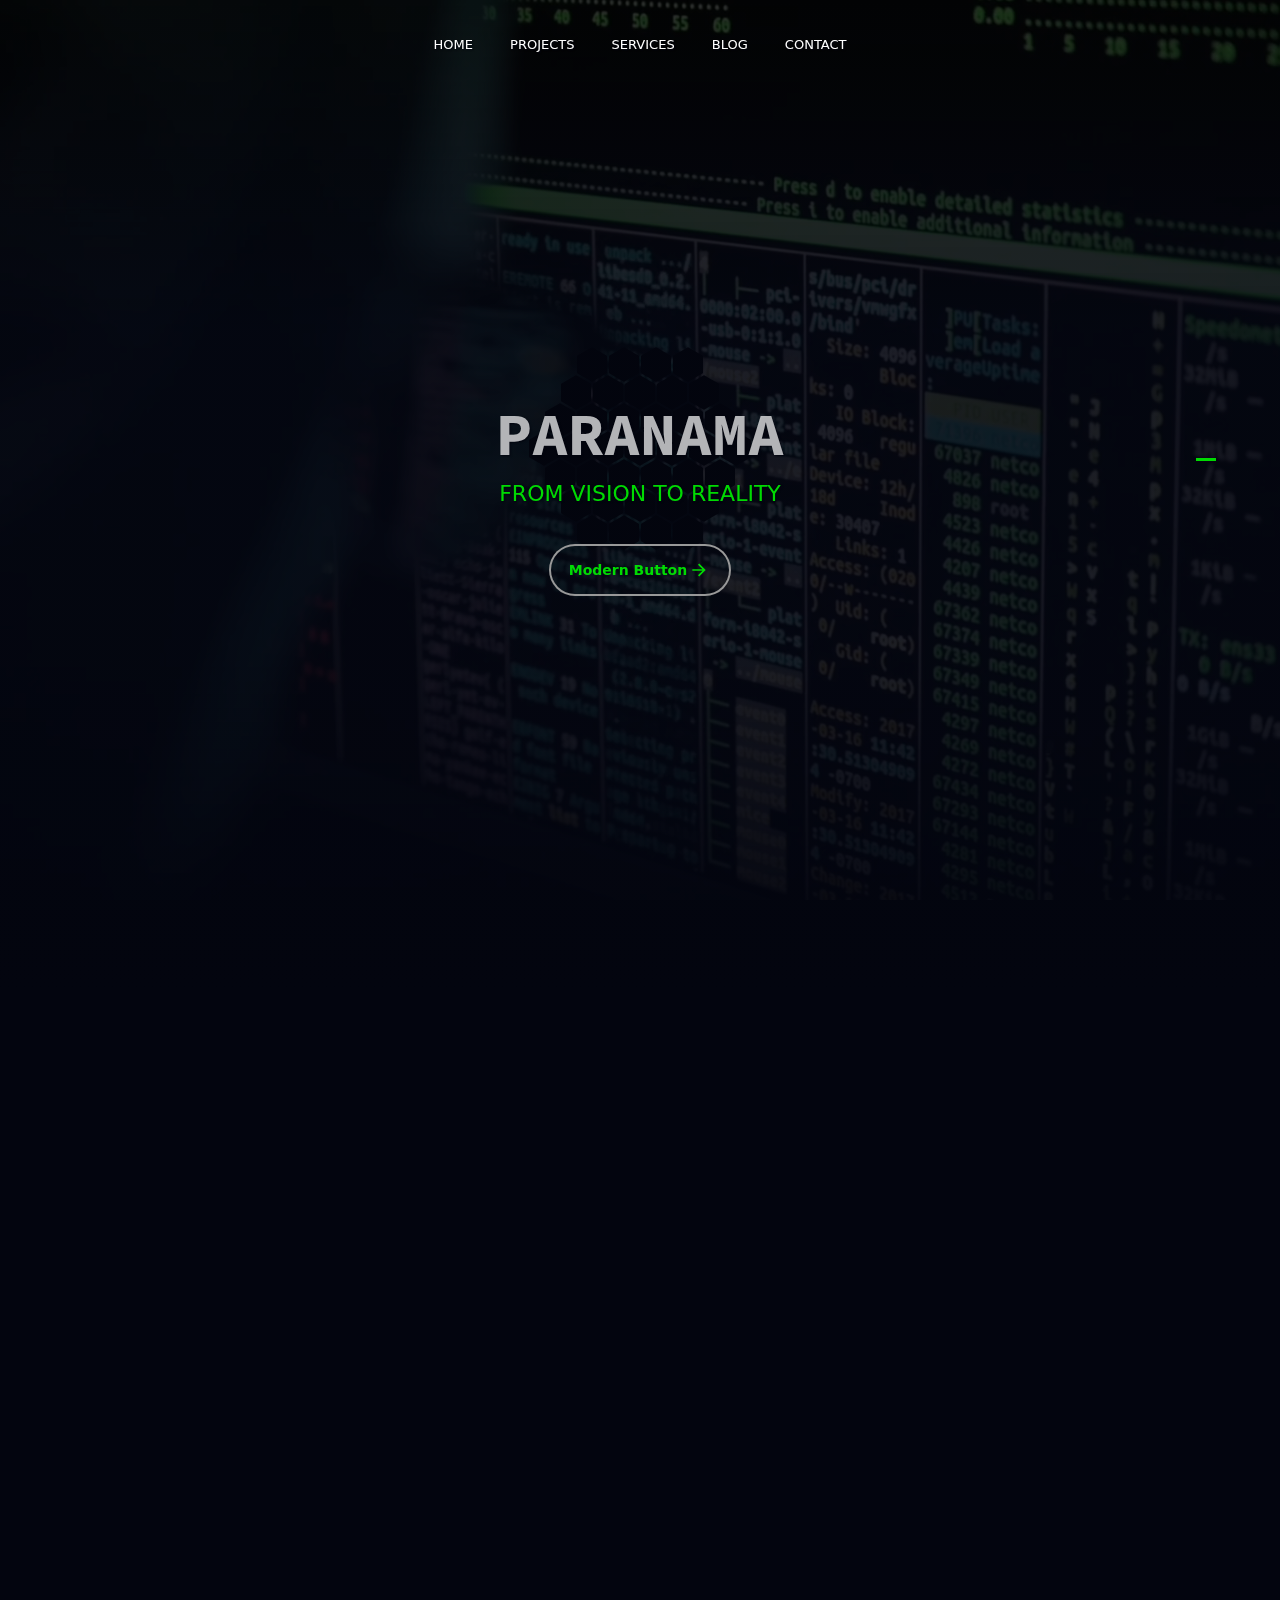
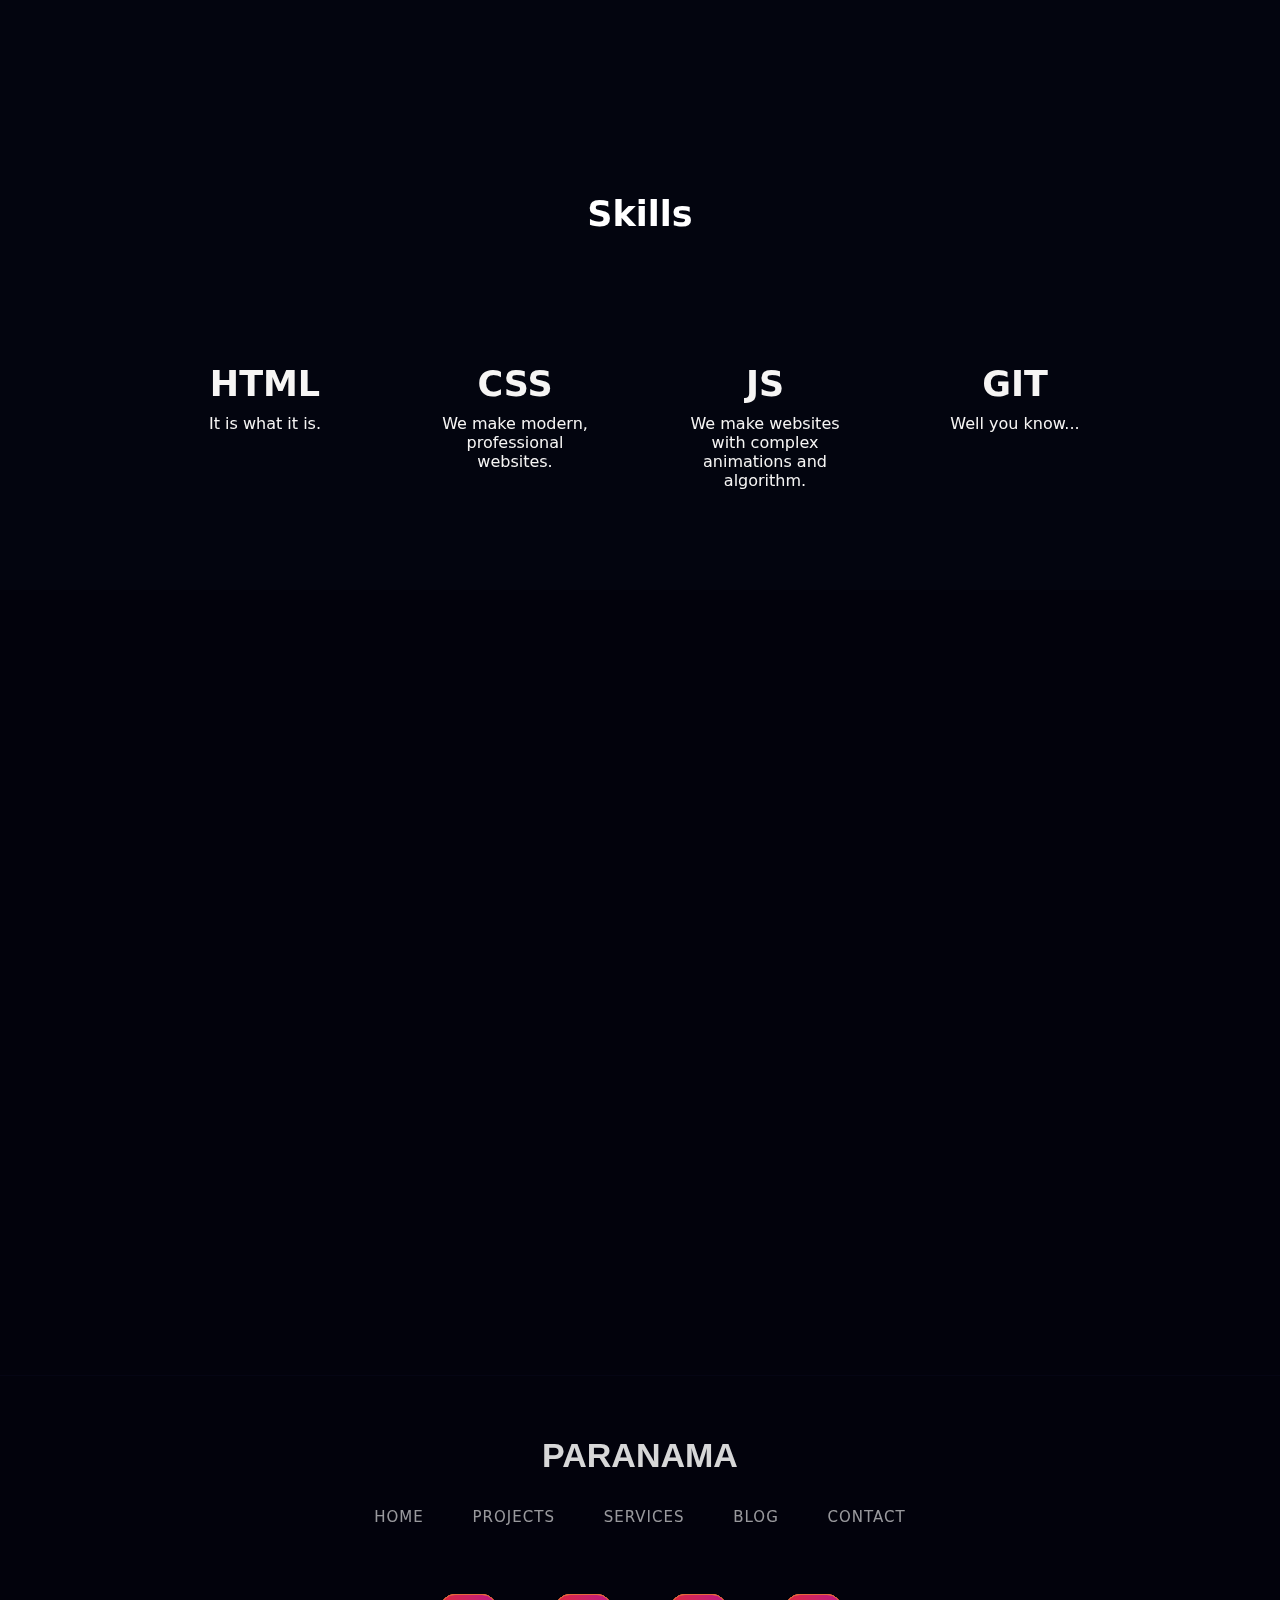
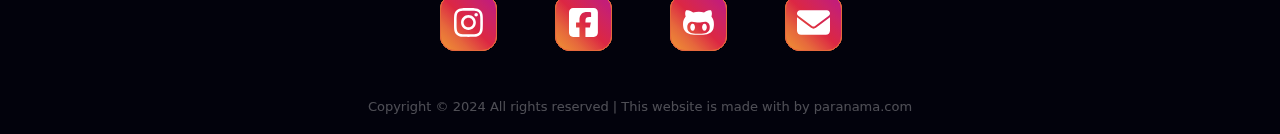
<file: index.html>
<!DOCTYPE html>
<html lang="en">
  <head>
    <meta charset="UTF-8" />
    <meta name="viewport" content="width=device-width, initial-scale=1.0" />
    <title>Panarama</title>
    <link rel="icon" class="doc-pic" href="assets/pikachu.gif" type="image/icon type">
    <link rel="preconnect" href="https://fonts.googleapis.com" />
    <link rel="preconnect" href="https://fonts.gstatic.com" crossorigin />
    <link
      href="https://fonts.googleapis.com/css2?family=Bebas+Neue&display=swap"
      rel="stylesheet"
    />
    <link
      rel="stylesheet"
      href="https://cdnjs.cloudflare.com/ajax/libs/font-awesome/6.4.0/css/all.min.css"
      integrity="sha512-iecdLmaskl7CVkqkXNQ/ZH/XLlvWZOJyj7Yy7tcenmpD1ypASozpmT/E0iPtmFIB46ZmdtAc9eNBvH0H/ZpiBw=="
      crossorigin="anonymous"
      referrerpolicy="no-referrer"
    />
    <link
      rel="stylesheet"
      href="https://cdnjs.cloudflare.com/ajax/libs/animate.css/4.1.1/animate.min.css"
    />
    <link rel="preconnect" href="https://fonts.googleapis.com" />
    <link rel="preconnect" href="https://fonts.gstatic.com" crossorigin />
    <link
      href="https://fonts.googleapis.com/css2?family=Rubik+Mono+One&display=swap"
      rel="stylesheet"
    />
    <script
      src="https://code.jquery.com/jquery-3.7.0.js"
      integrity="sha256-JlqSTELeR4TLqP0OG9dxM7yDPqX1ox/HfgiSLBj8+kM="
      crossorigin="anonymous"
    ></script>
    <link rel="stylesheet" href="style.css" />
  </head>
  <body>
    <div class="loader">
      <div class="socket">
        <div class="gel center-gel">
          <div class="hex-brick h1"></div>
          <div class="hex-brick h2"></div>
          <div class="hex-brick h3"></div>
        </div>
        <div class="gel c1 r1">
          <div class="hex-brick h1"></div>
          <div class="hex-brick h2"></div>
          <div class="hex-brick h3"></div>
        </div>
        <div class="gel c2 r1">
          <div class="hex-brick h1"></div>
          <div class="hex-brick h2"></div>
          <div class="hex-brick h3"></div>
        </div>
        <div class="gel c3 r1">
          <div class="hex-brick h1"></div>
          <div class="hex-brick h2"></div>
          <div class="hex-brick h3"></div>
        </div>
        <div class="gel c4 r1">
          <div class="hex-brick h1"></div>
          <div class="hex-brick h2"></div>
          <div class="hex-brick h3"></div>
        </div>
        <div class="gel c5 r1">
          <div class="hex-brick h1"></div>
          <div class="hex-brick h2"></div>
          <div class="hex-brick h3"></div>
        </div>
        <div class="gel c6 r1">
          <div class="hex-brick h1"></div>
          <div class="hex-brick h2"></div>
          <div class="hex-brick h3"></div>
        </div>

        <div class="gel c7 r2">
          <div class="hex-brick h1"></div>
          <div class="hex-brick h2"></div>
          <div class="hex-brick h3"></div>
        </div>

        <div class="gel c8 r2">
          <div class="hex-brick h1"></div>
          <div class="hex-brick h2"></div>
          <div class="hex-brick h3"></div>
        </div>
        <div class="gel c9 r2">
          <div class="hex-brick h1"></div>
          <div class="hex-brick h2"></div>
          <div class="hex-brick h3"></div>
        </div>
        <div class="gel c10 r2">
          <div class="hex-brick h1"></div>
          <div class="hex-brick h2"></div>
          <div class="hex-brick h3"></div>
        </div>
        <div class="gel c11 r2">
          <div class="hex-brick h1"></div>
          <div class="hex-brick h2"></div>
          <div class="hex-brick h3"></div>
        </div>
        <div class="gel c12 r2">
          <div class="hex-brick h1"></div>
          <div class="hex-brick h2"></div>
          <div class="hex-brick h3"></div>
        </div>
        <div class="gel c13 r2">
          <div class="hex-brick h1"></div>
          <div class="hex-brick h2"></div>
          <div class="hex-brick h3"></div>
        </div>
        <div class="gel c14 r2">
          <div class="hex-brick h1"></div>
          <div class="hex-brick h2"></div>
          <div class="hex-brick h3"></div>
        </div>
        <div class="gel c15 r2">
          <div class="hex-brick h1"></div>
          <div class="hex-brick h2"></div>
          <div class="hex-brick h3"></div>
        </div>
        <div class="gel c16 r2">
          <div class="hex-brick h1"></div>
          <div class="hex-brick h2"></div>
          <div class="hex-brick h3"></div>
        </div>
        <div class="gel c17 r2">
          <div class="hex-brick h1"></div>
          <div class="hex-brick h2"></div>
          <div class="hex-brick h3"></div>
        </div>
        <div class="gel c18 r2">
          <div class="hex-brick h1"></div>
          <div class="hex-brick h2"></div>
          <div class="hex-brick h3"></div>
        </div>
        <div class="gel c19 r3">
          <div class="hex-brick h1"></div>
          <div class="hex-brick h2"></div>
          <div class="hex-brick h3"></div>
        </div>
        <div class="gel c20 r3">
          <div class="hex-brick h1"></div>
          <div class="hex-brick h2"></div>
          <div class="hex-brick h3"></div>
        </div>
        <div class="gel c21 r3">
          <div class="hex-brick h1"></div>
          <div class="hex-brick h2"></div>
          <div class="hex-brick h3"></div>
        </div>
        <div class="gel c22 r3">
          <div class="hex-brick h1"></div>
          <div class="hex-brick h2"></div>
          <div class="hex-brick h3"></div>
        </div>
        <div class="gel c23 r3">
          <div class="hex-brick h1"></div>
          <div class="hex-brick h2"></div>
          <div class="hex-brick h3"></div>
        </div>
        <div class="gel c24 r3">
          <div class="hex-brick h1"></div>
          <div class="hex-brick h2"></div>
          <div class="hex-brick h3"></div>
        </div>
        <div class="gel c25 r3">
          <div class="hex-brick h1"></div>
          <div class="hex-brick h2"></div>
          <div class="hex-brick h3"></div>
        </div>
        <div class="gel c26 r3">
          <div class="hex-brick h1"></div>
          <div class="hex-brick h2"></div>
          <div class="hex-brick h3"></div>
        </div>
        <div class="gel c28 r3">
          <div class="hex-brick h1"></div>
          <div class="hex-brick h2"></div>
          <div class="hex-brick h3"></div>
        </div>
        <div class="gel c29 r3">
          <div class="hex-brick h1"></div>
          <div class="hex-brick h2"></div>
          <div class="hex-brick h3"></div>
        </div>
        <div class="gel c30 r3">
          <div class="hex-brick h1"></div>
          <div class="hex-brick h2"></div>
          <div class="hex-brick h3"></div>
        </div>
        <div class="gel c31 r3">
          <div class="hex-brick h1"></div>
          <div class="hex-brick h2"></div>
          <div class="hex-brick h3"></div>
        </div>
        <div class="gel c32 r3">
          <div class="hex-brick h1"></div>
          <div class="hex-brick h2"></div>
          <div class="hex-brick h3"></div>
        </div>
        <div class="gel c33 r3">
          <div class="hex-brick h1"></div>
          <div class="hex-brick h2"></div>
          <div class="hex-brick h3"></div>
        </div>
        <div class="gel c34 r3">
          <div class="hex-brick h1"></div>
          <div class="hex-brick h2"></div>
          <div class="hex-brick h3"></div>
        </div>
        <div class="gel c35 r3">
          <div class="hex-brick h1"></div>
          <div class="hex-brick h2"></div>
          <div class="hex-brick h3"></div>
        </div>
        <div class="gel c36 r3">
          <div class="hex-brick h1"></div>
          <div class="hex-brick h2"></div>
          <div class="hex-brick h3"></div>
        </div>
        <div class="gel c37 r3">
          <div class="hex-brick h1"></div>
          <div class="hex-brick h2"></div>
          <div class="hex-brick h3"></div>
        </div>
      </div>
    </div>

    <div class="header">
      <video
        id="background-video"
        loop
        muted
        autoplay
        src="assets/bg.mp4"
        type="video/mp4"
      ></video>
      <div class="nav">
        <div class="nav-links">
          <ul>
            <li class="nav-li">
              <a href="https://zaeemali272.github.io/quintessential-devs-new/"
                >HOME</a
              >
            </li>
            <li class="nav-li">
              <a
                href="https://zaeemali272.github.io/quintessential-devs-new/Projects/"
                >PROJECTS</a
              >
            </li>
            <li class="nav-li"><a href="">SERVICES</a></li>
            <li class="nav-li"><a href="">BLOG</a></li>
            <li class="nav-li"><a href="">CONTACT</a></li>
          </ul>
        </div>
      </div>
      <div class="header-text">
        <div class="center-h1">
          <div id="parent">
            PARANAMA
            <div id="border"></div>
          </div>
        </div>
        <p>FROM VISION TO REALITY</p>
        <button class="animated-button">
          <svg
            viewBox="0 0 24 24"
            class="arr-2"
            xmlns="http://www.w3.org/2000/svg"
          >
            <path
              d="M16.1716 10.9999L10.8076 5.63589L12.2218 4.22168L20 11.9999L12.2218 19.778L10.8076 18.3638L16.1716 12.9999H4V10.9999H16.1716Z"
            ></path>
          </svg>
          <span class="animated-text">Modern Button</span>
          <span class="circle"></span>
          <svg
            viewBox="0 0 24 24"
            class="arr-1"
            xmlns="http://www.w3.org/2000/svg"
          >
            <path
              d="M16.1716 10.9999L10.8076 5.63589L12.2218 4.22168L20 11.9999L12.2218 19.778L10.8076 18.3638L16.1716 12.9999H4V10.9999H16.1716Z"
            ></path>
          </svg>
        </button>
      </div>
    </div>
    <div class="services-article">
      <div class="article">
        <div class="article-img">
          <img src="assets/coding.gif" />
        </div>
        <div class="article-text-box">
          <h1>What We Provide</h1>
          <p>These and many other services by your choice.</p>
          <ul>
            <li><i class="fa-solid fa-mobile"></i> Fully Responsive Website</li>
            <li><i class="fa-solid fa-laptop-code"></i> Modern UI Design</li>
            <li><i class="fa-solid fa-film"></i> Lots Of Animations</li>
            <li><i class="fa-solid fa-video"></i> Smooth Transitions</li>
            <li><i class="fa-solid fa-clock"></i> In Less Than 3 Days</li>
          </ul>
        </div>
      </div>
    </div>
    <div class="skills">
      <h1 class="heading-skills">Skills</h1>
      <div class="skills-list">
        <div class="skill">
          <i class="fa-brands fa-html5"></i>
          <h1>HTML</h1>
          <p>It is what it is.</p>
        </div>
        <div class="skill">
          <i class="fa-brands fa-css3-alt"></i>
          <h1>CSS</h1>
          <p>We make modern, professional websites.</p>
        </div>
        <div class="skill">
          <i class="fa-brands fa-square-js"></i>
          <h1>JS</h1>
          <p>We make websites with complex animations and algorithm.</p>
        </div>
        <div class="skill">
          <i class="fa-brands fa-git-alt"></i>
          <h1>GIT</h1>
          <p>Well you know...</p>
        </div>
      </div>
    </div>
    <div class="projects">
      <h1 class="projects-heading"></h1>
      <div class="carousel" id="carousel">
        <img src="assets/front-1.png" alt="" class="carousel-image" />
        <img src="assets/front-0.png" alt="" class="carousel-image" />
        <img src="assets/front-2.png" alt="" class="carousel-image" />
        <img src="assets/front-3.png" alt="" class="carousel-image" />
      </div>
    </div>
    <div class="footer">
      <h1>PARANAMA</h1>
      <div class="footer-links">
          <ul>
              <li><a href="https://zaeemali272.github.io/quintessential-devs-new/">HOME</a></li>
              <li><a href="https://zaeemali272.github.io/quintessential-devs-new/Projects/">PROJECTS</a></li>
              <li><a href="https://zaeemali272.github.io/quintessential-devs-new/Services/">SERVICES</a></li>
              <li><a href="https://zaeemali272.github.io/quintessential-devs-new/Blog/">BLOG</a></li>
              <li><a href="https://zaeemali272.github.io/quintessential-devs-new/Contact/">CONTACT </a></li>
          </ul>
      </div>
      <div class="social">
        <div class="social-container">
        <div class="tooltip-container">
          <div class="tooltip">
            <div class="profile">
              <div class="user">
                <div class="img"><i class="fa-solid fa-dragon"></i></div>
                <div class="details">
                  <div class="name">Paranama</div>
                  <div class="username">@paranama</div>
                </div>
              </div>
              <div class="about">1M Followers</div>
            </div>
          </div>
          <div class="text">
            <a class="icon" href="#">
              <div class="layer">
                <span></span>
                <span></span>
                <span></span>
                <span></span>
                <span class="instagramSVG">
                  <svg
                    fill="white"
                    class="svgIcon"
                    viewBox="0 0 448 512"
                    height="1.5em"
                    xmlns="http://www.w3.org/2000/svg"
                  >
                    <path
                      d="M224.1 141c-63.6 0-114.9 51.3-114.9 114.9s51.3 114.9 114.9 114.9S339 319.5 339 255.9 287.7 141 224.1 141zm0 189.6c-41.1 0-74.7-33.5-74.7-74.7s33.5-74.7 74.7-74.7 74.7 33.5 74.7 74.7-33.6 74.7-74.7 74.7zm146.4-194.3c0 14.9-12 26.8-26.8 26.8-14.9 0-26.8-12-26.8-26.8s12-26.8 26.8-26.8 26.8 12 26.8 26.8zm76.1 27.2c-1.7-35.9-9.9-67.7-36.2-93.9-26.2-26.2-58-34.4-93.9-36.2-37-2.1-147.9-2.1-184.9 0-35.8 1.7-67.6 9.9-93.9 36.1s-34.4 58-36.2 93.9c-2.1 37-2.1 147.9 0 184.9 1.7 35.9 9.9 67.7 36.2 93.9s58 34.4 93.9 36.2c37 2.1 147.9 2.1 184.9 0 35.9-1.7 67.7-9.9 93.9-36.2 26.2-26.2 34.4-58 36.2-93.9 2.1-37 2.1-147.8 0-184.8zM398.8 388c-7.8 19.6-22.9 34.7-42.6 42.6-29.5 11.7-99.5 9-132.1 9s-102.7 2.6-132.1-9c-19.6-7.8-34.7-22.9-42.6-42.6-11.7-29.5-9-99.5-9-132.1s-2.6-102.7 9-132.1c7.8-19.6 22.9-34.7 42.6-42.6 29.5-11.7 99.5-9 132.1-9s102.7-2.6 132.1 9c19.6 7.8 34.7 22.9 42.6 42.6 11.7 29.5 9 99.5 9 132.1s2.7 102.7-9 132.1z"
                    ></path>
                  </svg>
                </span>
              </div>
              <div class="text">Instagram</div>
            </a>
          </div>
        </div>
        <div class="tooltip-container">
          <div class="tooltip">
            <div class="profile">
              <div class="user">
                <div class="img"><i class="fa-solid fa-dragon"></i></div>
                <div class="details">
                  <div class="name">Paranama</div>
                  <div class="username">@paranama</div>
                </div>
              </div>
              <div class="about">500k Followers</div>
            </div>
          </div>
          <div class="text">
            <a class="icon" href="#">
              <div class="layer">
                <span></span>
                <span></span>
                <span></span>
                <span></span>
                <span class="instagramSVG">
                  <svg
                    fill="white"
                    class="svgIcon"
                    viewBox="0 0 448 512"
                    height="1.5em"
                    xmlns="http://www.w3.org/2000/svg"
                  >
                    <path
                      d="M64 32C28.7 32 0 60.7 0 96V416c0 35.3 28.7 64 64 64h98.2V334.2H109.4V256h52.8V222.3c0-87.1 39.4-127.5 125-127.5c16.2 0 44.2 3.2 55.7 6.4V172c-6-.6-16.5-1-29.6-1c-42 0-58.2 15.9-58.2 57.2V256h83.6l-14.4 78.2H255V480H384c35.3 0 64-28.7 64-64V96c0-35.3-28.7-64-64-64H64z"
                    ></path>
                  </svg>
                </span>
              </div>
              <div class="text">Facebook</div>
            </a>
          </div>
        </div>
        <div class="tooltip-container">
          <div class="tooltip">
            <div class="profile">
              <div class="user">
                <div class="img"><i class="fa-solid fa-dragon"></i></div>
                <div class="details">
                  <div class="name">Paranama</div>
                  <div class="username">@paranama</div>
                </div>
              </div>
              <div class="about">100k Followers</div>
            </div>
          </div>
          <div class="text">
            <a class="icon" href="#">
              <div class="layer">
                <span></span>
                <span></span>
                <span></span>
                <span></span>
                <span class="instagramSVG">
                  <svg
                    fill="white"
                    class="svgIcon"
                    viewBox="0 0 470 512"
                    height="1.5em"
                    xmlns="http://www.w3.org/2000/svg"
                  >
                    <path
                      d="M186.1 328.7c0 20.9-10.9 55.1-36.7 55.1s-36.7-34.2-36.7-55.1 10.9-55.1 36.7-55.1 36.7 34.2 36.7 55.1zM480 278.2c0 31.9-3.2 65.7-17.5 95-37.9 76.6-142.1 74.8-216.7 74.8-75.8 0-186.2 2.7-225.6-74.8-14.6-29-20.2-63.1-20.2-95 0-41.9 13.9-81.5 41.5-113.6-5.2-15.8-7.7-32.4-7.7-48.8 0-21.5 4.9-32.3 14.6-51.8 45.3 0 74.3 9 108.8 36 29-6.9 58.8-10 88.7-10 27 0 54.2 2.9 80.4 9.2 34-26.7 63-35.2 107.8-35.2 9.8 19.5 14.6 30.3 14.6 51.8 0 16.4-2.6 32.7-7.7 48.2 27.5 32.4 39 72.3 39 114.2zm-64.3 50.5c0-43.9-26.7-82.6-73.5-82.6-18.9 0-37 3.4-56 6-14.9 2.3-29.8 3.2-45.1 3.2-15.2 0-30.1-.9-45.1-3.2-18.7-2.6-37-6-56-6-46.8 0-73.5 38.7-73.5 82.6 0 87.8 80.4 101.3 150.4 101.3h48.2c70.3 0 150.6-13.4 150.6-101.3zm-82.6-55.1c-25.8 0-36.7 34.2-36.7 55.1s10.9 55.1 36.7 55.1 36.7-34.2 36.7-55.1-10.9-55.1-36.7-55.1z"></path>   
                  </svg>
                  
                </span>
              </div>
              <div class="text">Github</div>
            </a>
          </div>
        </div>
        <div class="tooltip-container">
          <div class="tooltip">
            <div class="profile">
              <div class="user">
                <div class="img"><i class="fa-solid fa-dragon"></i></div>
                <div class="details">
                  <div class="name">Paranama</div>
                  <div class="username">paranama@gmail.com</div>
                </div>
              </div>
              <div class="about"></div>
            </div>
          </div>
          <div class="text">
            <a class="icon" href="#">
              <div class="layer">
                <span></span>
                <span></span>
                <span></span>
                <span></span>
                <span class="instagramSVG">
                  <svg
                    fill="white"
                    class="svgIcon"
                    viewBox="0 0 510 512"
                    height="1.5em"
                    xmlns="http://www.w3.org/2000/svg"
                  >
                    <path
                      d="M48 64C21.5 64 0 85.5 0 112c0 15.1 7.1 29.3 19.2 38.4L236.8 313.6c11.4 8.5 27 8.5 38.4 0L492.8 150.4c12.1-9.1 19.2-23.3 19.2-38.4c0-26.5-21.5-48-48-48H48zM0 176V384c0 35.3 28.7 64 64 64H448c35.3 0 64-28.7 64-64V176L294.4 339.2c-22.8 17.1-54 17.1-76.8 0L0 176z"
                    ></path>
                  </svg>
                </span>
              </div>
              <div class="text">Gmail</div>
            </a>
          </div>
        </div>
      </div>
                        
      </div>
      <p>Copyright © 2024 All rights reserved | This website is made with <i class="fa-solid fa-heart fa-beat"></i> by
          paranama.com</p>
  </div>

    <script src=" app.js"></script>
  </body>
</html>
</file>
<file: style.css>
@import url("https://fonts.googleapis.com/css?family=Source+Code+Pro");

* {
  margin: 0;
  padding: 0;
  font-family: system-ui, -apple-system, BlinkMacSystemFont, Segoe UI, Roboto,
    Oxygen, "Ubuntu", Cantarell, "Open Sans", "Helvetica Neue", sans-serif;
    
}

html {
  cursor: url('assets/cat-cursor\(1\).ico'), default;
  
}

.loader {
  z-index: 99999;
  width: 100%;
  height: 100%;
  
}

.socket {
  width: 200px;
  height: 200px;
  position: absolute;
  left: 50%;
  margin-left: -100px;
  top: 50%;
  margin-top: -100px;
}

.hex-brick {
  background: #000000;
  width: 30px;
  height: 17px;
  position: absolute;
  top: 5px;
  animation-name: fade00;
  animation-duration: 2s;
  animation-iteration-count: infinite;
  -webkit-animation-name: fade00;
  -webkit-animation-duration: 2s;
  -webkit-animation-iteration-count: infinite;
}

.h2 {
  transform: rotate(60deg);
  -webkit-transform: rotate(60deg);
}

.h3 {
  transform: rotate(-60deg);
  -webkit-transform: rotate(-60deg);
}

.gel {
  height: 30px;
  width: 30px;
  transition: all .3s;
  -webkit-transition: all .3s;
  position: absolute;
  top: 50%;
  left: 50%;
  -moz-transition: all .3s;
  -ms-transition: all .3s;
  -o-transition: all .3s;
}

.center-gel {
  margin-left: -15px;
  margin-top: -15px;
  animation-name: pulse00;
  animation-duration: 2s;
  animation-iteration-count: infinite;
  -webkit-animation-name: pulse00;
  -webkit-animation-duration: 2s;
  -webkit-animation-iteration-count: infinite;
}

.c1 {
  margin-left: -47px;
  margin-top: -15px;
}

.c2 {
  margin-left: -31px;
  margin-top: -43px;
}

.c3 {
  margin-left: 1px;
  margin-top: -43px;
}

.c4 {
  margin-left: 17px;
  margin-top: -15px;
}

.c5 {
  margin-left: -31px;
  margin-top: 13px;
}

.c6 {
  margin-left: 1px;
  margin-top: 13px;
}

.c7 {
  margin-left: -63px;
  margin-top: -43px;
}

.c8 {
  margin-left: 33px;
  margin-top: -43px;
}

.c9 {
  margin-left: -15px;
  margin-top: 41px;
}

.c10 {
  margin-left: -63px;
  margin-top: 13px;
}

.c11 {
  margin-left: 33px;
  margin-top: 13px;
}

.c12 {
  margin-left: -15px;
  margin-top: -71px;
}

.c13 {
  margin-left: -47px;
  margin-top: -71px;
}

.c14 {
  margin-left: 17px;
  margin-top: -71px;
}

.c15 {
  margin-left: -47px;
  margin-top: 41px;
}

.c16 {
  margin-left: 17px;
  margin-top: 41px;
}

.c17 {
  margin-left: -79px;
  margin-top: -15px;
}

.c18 {
  margin-left: 49px;
  margin-top: -15px;
}

.c19 {
  margin-left: -63px;
  margin-top: -99px;
}

.c20 {
  margin-left: 33px;
  margin-top: -99px;
}

.c21 {
  margin-left: 1px;
  margin-top: -99px;
}

.c22 {
  margin-left: -31px;
  margin-top: -99px;
}

.c23 {
  margin-left: -63px;
  margin-top: 69px;
}

.c24 {
  margin-left: 33px;
  margin-top: 69px;
}

.c25 {
  margin-left: 1px;
  margin-top: 69px;
}

.c26 {
  margin-left: -31px;
  margin-top: 69px;
}

.c27 {
  margin-left: -79px;
  margin-top: -15px;
}

.c28 {
  margin-left: -95px;
  margin-top: -43px;
}

.c29 {
  margin-left: -95px;
  margin-top: 13px;
}

.c30 {
  margin-left: 49px;
  margin-top: 41px;
}

.c31 {
  margin-left: -79px;
  margin-top: -71px;
}

.c32 {
  margin-left: -111px;
  margin-top: -15px;
}

.c33 {
  margin-left: 65px;
  margin-top: -43px;
}

.c34 {
  margin-left: 65px;
  margin-top: 13px;
}

.c35 {
  margin-left: -79px;
  margin-top: 41px;
}

.c36 {
  margin-left: 49px;
  margin-top: -71px;
}

.c37 {
  margin-left: 81px;
  margin-top: -15px;
}

.r1 {
  animation-name: pulse00;
  animation-duration: 2s;
  animation-iteration-count: infinite;
  animation-delay: .2s;
  -webkit-animation-name: pulse00;
  -webkit-animation-duration: 2s;
  -webkit-animation-iteration-count: infinite;
  -webkit-animation-delay: .2s;
}

.r2 {
  animation-name: pulse00;
  animation-duration: 2s;
  animation-iteration-count: infinite;
  animation-delay: .4s;
  -webkit-animation-name: pulse00;
  -webkit-animation-duration: 2s;
  -webkit-animation-iteration-count: infinite;
  -webkit-animation-delay: .4s;
}

.r3 {
  animation-name: pulse00;
  animation-duration: 2s;
  animation-iteration-count: infinite;
  animation-delay: .6s;
  -webkit-animation-name: pulse00;
  -webkit-animation-duration: 2s;
  -webkit-animation-iteration-count: infinite;
  -webkit-animation-delay: .6s;
}

.r1 > .hex-brick {
  animation-name: fade00;
  animation-duration: 2s;
  animation-iteration-count: infinite;
  animation-delay: .2s;
  -webkit-animation-name: fade00;
  -webkit-animation-duration: 2s;
  -webkit-animation-iteration-count: infinite;
  -webkit-animation-delay: .2s;
}

.r2 > .hex-brick {
  animation-name: fade00;
  animation-duration: 2s;
  animation-iteration-count: infinite;
  animation-delay: .4s;
  -webkit-animation-name: fade00;
  -webkit-animation-duration: 2s;
  -webkit-animation-iteration-count: infinite;
  -webkit-animation-delay: .4s;
}

.r3 > .hex-brick {
  animation-name: fade00;
  animation-duration: 2s;
  animation-iteration-count: infinite;
  animation-delay: .6s;
  -webkit-animation-name: fade00;
  -webkit-animation-duration: 2s;
  -webkit-animation-iteration-count: infinite;
  -webkit-animation-delay: .6s;
}

@keyframes pulse00 {
  0% {
    -webkit-transform: scale(1);
    transform: scale(1);
  }

  50% {
    -webkit-transform: scale(0.01);
    transform: scale(0.01);
  }

  100% {
    -webkit-transform: scale(1);
    transform: scale(1);
  }
}

@keyframes fade00 {
  0% {
    background: #252525;
  }

  50% {
    background: #000000;
  }

  100% {
    background: #353535;
  }
}

  
  .header {
    min-height: 110vh;
    width: 100%;
    /* background-image: linear-gradient(rgba(4, 9, 30, 0.7), rgba(4, 9, 30, 0.7)), url(); */
    background: linear-gradient(to bottom,
        rgba(0, 0, 0, 0.8),
        rgba(3, 5, 15, 0.9),
        rgba(3, 5, 15, 0.9), 
        #03050ffe);
    background-position: center;
    background-size: cover;
    position: relative;
  }
  
  body {
    background-color: #03050f;
  }

  body::-webkit-scrollbar {
    width: 3.5px;
  }

  body::-webkit-scrollbar-track {
    background: #4747470e;
  }

  body::-webkit-scrollbar-thumb {
    background: #a4a4a3;
    border-radius: 20px;
    -webkit-border-radius: 20px;
    -moz-border-radius: 20px;
    -ms-border-radius: 20px;
    -o-border-radius: 20px;
}

  body::-webkit-scrollbar-thumb:hover {
    background: #545455;
  }

    

  #background-video {
    width: 100vw;
    height: 100vh;
    object-fit: cover;
    position: fixed;
    left: 0;
    right: 0;
    top: 0;
    bottom: 0;
    z-index: -1;
  }
  
  .nav {
    display: flex;
    padding: 2% 6%;
    justify-content: space-between;
    align-items: center;
  }
  
  .nav img {
    width: 150px;
  }
  
  .nav-links {
    flex: 1;
    text-align: center;
  }
  
  .nav-links ul li {
    list-style: none;
    display: inline-block;
    padding: 8px 16px;
    position: relative;
  }
  
  .nav-links ul li a {
    color: #fff;
    text-decoration: none;
    font-size: 13px;
    font-weight: 500;
    text-shadow: 1px 1px 2px #03050f;
  }
  
  .nav-links ul li a:hover {
    color: #ffffffb2;
    transition: 0.5s;
  }
  
  .nav-links ul li::after {
    content: "";
    width: 0%;
    height: 2px;
    background: rgba(0, 255, 0, 0.856);
    display: block;
    margin: auto;
    transition: 0.5s;
  }
  
  .nav-links ul li:hover::after {
    width: 100%;
    box-shadow: 0px 0px 1px 0.5px #00ff00;
  }
  
  .header-text {
    width: 90%;
    color: #fff;
    position: absolute;
    top: 50%;
    left: 50%;
    transform: translate(-50%, -50%);
    text-align: center;
    align-items: center;
    justify-content: center;
  }
  
  .header-text p {
    margin: 10px 0 40px;
    font-size: 22px;
    color: rgba(0, 255, 0, 0.856);
    text-shadow: 1px 1px 2px #03050f;
  }
  
  #parent {
    height: 75px;
    white-space: nowrap;
    overflow: hidden;
    font-family: "Source Code Pro", monospace;
    font-size: 60px;
    color: rgba(255, 255, 255, 0.7);
    position: relative;
    text-align: center;
    justify-content: center;
    margin: auto;
    font-weight: 700;
    text-shadow: 1px 1px 2px #03050f;
  }
  
  #border {
    border-bottom: solid 3px rgba(0, 255, 0, 0.856);
    position: absolute;
    right: -80px;
    bottom: 10px;
    width: 100px;
  }
  
  /* Animation */
  #parent {
    animation: animated-text 1.5s steps(16, end) 0.5s 1 normal both;
    -webkit-animation: animated-text 1.5s steps(16, end) 0.5s 1 normal both;
}
  
  #border {
    animation: animated-cursor 300ms steps(12, end) infinite;
    -webkit-animation: animated-cursor 300ms steps(12, end) infinite;
}
  
  /* text animation */
  
  @keyframes animated-text {
    from {
      width: 0;
    }
  
    to {
      width: 345px;
    }
  }
  
  /* cursor animations */
  
  @keyframes animated-cursor {
    from {
      border-bottom-color: rgba(0, 255, 0, 0.75);
    }
  
    to {
      border-bottom-color: transparent;
    }
  }

  .animated-button {
    position: relative;
    display: flex;
    align-items: center;
    justify-content: center;
    margin: auto;
    gap: 4px;
    padding: 12px 26px;
    border: 4px solid;
    border-color: transparent;
    font-size: 14px;
    background-color: inherit;
    border-radius: 100px;
    font-weight: 600;
    color: rgba(0, 255, 0, 0.856);
    box-shadow: 0 0 0 2px rgb(153, 153, 153);
    cursor: pointer;
    overflow: hidden;
    transition: all 0.6s cubic-bezier(0.23, 1, 0.32, 1);
  }
  
  .animated-button svg {
    position: absolute;
    width: 20px;
    fill: rgba(0, 255, 0, 0.856);
    z-index: 9;
    transition: all 0.8s cubic-bezier(0.23, 1, 0.32, 1);
  }
  
  .animated-button .arr-1 {
    right: 16px;
  }
  
  .animated-button .arr-2 {
    left: -25%;
  }
  
  .animated-button .circle {
    position: absolute;
    top: 50%;
    left: 50%;
    transform: translate(-50%, -50%);
    width: 20px;
    height: 20px;
    background-color: rgba(0, 255, 0, 0.856);
    border-radius: 50%;
    opacity: 0;
    transition: all 0.8s cubic-bezier(0.23, 1, 0.32, 1);
  }
  
  .animated-button .animated-text {
    position: relative;
    z-index: 1;
    transform: translateX(-12px);
    transition: all 0.8s cubic-bezier(0.23, 1, 0.32, 1);
  }
  
  .animated-button:hover {
    box-shadow: 0 0 0 12px transparent;
    color: #212121;
    border-radius: 12px;
  }
  
  .animated-button:hover .arr-1 {
    right: -25%;
  }
  
  .animated-button:hover .arr-2 {
    left: 16px;
  }
  
  .animated-button:hover .animated-text {
    transform: translateX(12px);
  }
  
  .animated-button:hover svg {
    fill: #212121;
  }
  
  .animated-button:active {
    scale: 0.95;
    box-shadow: 0 0 0 4px rgba(0, 255, 0, 0.856);
  }
  
  .animated-button:hover .circle {
    width: 220px;
    height: 220px;
    opacity: 1;
  }


  .services-article {
    background-color: #03050f;
  }
  
  .article {
    display: flex;
    background-color: #03050f;
    color: #ffffffd7;
    flex-wrap: nowrap;
    /*height: 600px;
    */transition: 1.5s ;
    transform: translateY(150px);
    opacity: 0;
    padding: 60px 0px;
    -webkit-transform: translateY(150px);
    -moz-transform: translateY(150px);
    -ms-transform: translateY(150px);
    -o-transform: translateY(150px);
}
  
  .article.show {
    transform: translateY(0);
    opacity: 1;
  }
  
  .article-img img {
    height: 450px;
    width: 700px;
    justify-content: center;
    margin: 65px 40px;
    border-radius: 20px;
    image-rendering:crisp-edges;
    filter: contrast(105%);
    box-shadow: 0px 0px 40px 40px #03050f;
    /* filter: brightness(150%); */
  }
  
  .article-text-box {
    margin: 45px 40px;
    padding: 0 20px;
    width: 50%;
    text-align: center;
    justify-content: center;
    justify-items: center;
  }
  
  .article-text-box h1 {
    font-weight: 700;
    font-size: 44px;
    margin-bottom: 0.3em;
    margin-top: 1.2em;
  }
  
  .article-text-box p {
    font-weight: 300;
    font-size: 14px;
    line-height: 1.4;
    margin-bottom: 3.5em;
  }
  
  .article-text-box ul {
    list-style: none;
    display: flex;
    flex-direction: column;
    list-style: none;
    margin: 40px 0 0 15px;
    /* padding-left: 20%; */
    text-align: center;
    justify-content: center;
  }
  
  .article-text-box li {
    padding: 5px 20px;
    text-align: center;
  }
  
  .article-text-box i {
    font-size: 20px;
    padding: 10px;
  }
  
  .article-text-box i:hover {
    opacity: 80%;
    transition: 0.2s;
  }
  
  .skills {
    background: linear-gradient(to bottom, rgba(0, 0, 0, 0.8), #03050f),
    url("assets/banner.jpg");
  background-attachment: fixed;
  padding: 100px;
  text-align: center;
  justify-content: center;
  justify-items: center;
  color: rgb(255, 255, 255);
  display: flex;
  flex-direction: column;
  justify-content: center;

  }

  .skill {
    display: flex;
    flex-direction: column;
    margin: 0px 50px;
    width: 150px;
    color: #f6f5f4
  }
  .heading-skills {
    font-size: 35px;
  }

  .skill i {
    font-size: 80px;
    padding: 10px;
  }

  .skill h1 {
    list-style: none;
    font-size: 35px;
    padding: 10px;

  }
  .skill p {
    word-wrap: break-word;
  }

  .skills-list {
    display: flex;
    justify-content: center;
    margin: 100px 0px 0px 0px;
  }

  .projects {
    background-color: #02020c;
    display: flex;
    flex-direction: column;
    overflow-x: hidden;
    -ms-overflow-style: none;  /* IE and Edge */
    scrollbar-width: none;
  }

  .projects::-webkit-scrollbar {
    display: none;
  }

  .projects-heading {
    color: #f6f5f4;
    font-size: 35px;
    display: flex;
    justify-content: center;
    padding-top: 50px;
  }
  
  @keyframes display {
    0% {
      transform: translateX(700px);
      opacity: 0;
      -webkit-transform: translateX(700px);
      -moz-transform: translateX(700px);
      -ms-transform: translateX(700px);
      -o-transform: translateX(700px);
}

    5% {
      transform: translateX(0);
      opacity: 1;
    }
    10% {
      transform: translateX(0);
      opacity: 1;
    }
    20% {
      transform: translateX(0);
      opacity: 1;
    }
    28% {
      transform: translateX(-300px);
      opacity: 0;
      -webkit-transform: translateX(-300px);
      -moz-transform: translateX(-300px);
      -ms-transform: translateX(-300px);
      -o-transform: translateX(-300px);
}
    30% {
      transform: translateX(-300px);
      opacity: 0;
      -webkit-transform: translateX(-300px);
      -moz-transform: translateX(-300px);
      -ms-transform: translateX(-300px);
      -o-transform: translateX(-300px);
}
  100% {
      transform: translateX(-700px);
      opacity: 0;
      -webkit-transform: translateX(-700px);
      -moz-transform: translateX(-700px);
      -ms-transform: translateX(-700px);
      -o-transform: translateX(-700px);
}
  }
  
  .carousel {
    position: relative;
    width: 100vw;
    height: 600px;
    margin-top: 15vh;
    display: flex;
    justify-content: center;
  }
  
  .carousel > img {
    position: absolute;
    width: 1000px;
    top: 0;
    border-radius: 20px;
    opacity: 0;
    animation: display 20s infinite;
    -webkit-animation: display 20s infinite;
    -webkit-border-radius: 20px;
    -moz-border-radius: 20px;
    -ms-border-radius: 20px;
    -o-border-radius: 20px;
}
  
  img:nth-child(2) {
    animation-delay: 5s;
  }
  img:nth-child(3) {
    animation-delay: 10s;
  }
  img:nth-child(4) {
    animation-delay: 15s;
  }


  .footer {
    min-height: 30vh;
    background-color: #02020c;
    padding: 60px 40px 20px 40px;
    text-align: center;
    border-top: 1px solid #0e0e294b;
  }
  
  .footer h1 {
    font-size: 34px;
    font-family: Arial, Helvetica, sans-serif;
    padding-bottom: 25px;
    color: #ffffffd7;
    font-weight: 700;
  }
  
  .footer p {
    color: rgba(255, 255, 255, 0.3);
    font-size: 13px;
  }
  
  .footer-links {
    margin-bottom: 30px;
    font-family: "Poppins", Arial, sans-serif;
    font-size: 15px;
    font-weight: normal;
  }
  
  .footer-links ul li {
    list-style: none;
    display: inline-block;
    padding: 8px 12px;
    position: relative;
  }
  
  .footer-links ul li a {
    text-decoration: none;
    color: rgba(255, 255, 255, 0.6);
    margin: 0 10px;
    text-transform: uppercase;
    letter-spacing: 1px;
  }
  
  .footer-links a:hover {
    color: rgba(255, 255, 255, 0.329);
    transition: 0.3s;
    -webkit-transition: 0.3s;
    -moz-transition: 0.3s;
    -ms-transition: 0.3s;
    -o-transition: 0.3s;
}

.social-container {
  display: flex;
  padding: 0px 20px 40px 20px;
  margin: auto;
  justify-content: center;
  align-items: center;
}
  
.tooltip-container {
  position: relative;
  cursor: pointer;
  transition: all 0.2s;
  font-size: 17px;
  border-radius: 10px;
  /* width: 35px; */
  height: 35px;
  margin: 30px;
}
.tooltip {
  position: absolute;
  top: 0;
  left: 50%;
  transform: translateX(-50%);
  padding: 10px;
  opacity: 0;
  pointer-events: none;
  transition: all 0.3s;
  border-radius: 15px;
  box-shadow: inset 5px 5px 5px rgba(0, 0, 0, 0.2),
    inset -5px -5px 15px rgba(255, 255, 255, 0.1),
    5px 5px 15px rgba(0, 0, 0, 0.3), -5px -5px 15px rgba(255, 255, 255, 0.1);
}

.profile {
  background: #2a2b2f;
  border-radius: 10px 15px;
  padding: 10px;
  border: 1px solid #52382f;
}

.tooltip-container:hover .tooltip {
  top: -150px;
  opacity: 1;
  visibility: visible;
  pointer-events: auto;
}

.icon {
  text-decoration: none;
  color: #fff;
  display: block;
  position: relative;
}
.layer {
  width: 55px;
  height: 55px;
  transition: transform 0.3s;
}
.icon:hover .layer {
  transform: rotate(-35deg) skew(20deg);
}
.layer span {
  position: absolute;
  top: 0;
  left: 0;
  height: 55px;
  width: 55px;
  border: 1px solid #fff;
  border-radius: 15px;
  transition: all 0.3s;
}

.layer span,
.text {
  color: #e6683c;
  border-color: #e6683c;
}

.icon:hover.layer span {
  box-shadow: -1px 1px 3px #e6683c;
}
.icon .text {
  position: absolute;
  left: 50%;
  bottom: -5px;
  opacity: 0;
  font-weight: 500;
  transform: translateX(-50%);
  transition: bottom 0.3s ease, opacity 0.3s ease;
}
.icon:hover .text {
  bottom: -35px;
  opacity: 1;
}

.icon:hover .layer span:nth-child(1) {
  opacity: 0.2;
}
.icon:hover .layer span:nth-child(2) {
  opacity: 0.4;
  transform: translate(5px, -5px);
}
.icon:hover .layer span:nth-child(3) {
  opacity: 0.6;
  transform: translate(10px, -10px);
}
.icon:hover .layer span:nth-child(4) {
  opacity: 0.8;
  transform: translate(15px, -15px);
}
.icon:hover .layer span:nth-child(5) {
  opacity: 1;
  transform: translate(20px, -20px);
}

.instagramSVG {
  font-size: 22px;
  display: flex;
  align-items: center;
  justify-content: center;
  background: -webkit-linear-gradient(
    45deg,
    #f09433 0%,
    #e6683c 25%,
    #dc2743 50%,
    #cc2366 75%,
    #bc1888 100%
  );
  background: linear-gradient(
    45deg,
    #f09433 0%,
    #e6683c 25%,
    #dc2743 50%,
    #cc2366 75%,
    #bc1888 100%
  );
  filter: progid:DXImageTransform.Microsoft.gradient( startColorstr='#f09433', endColorstr='#bc1888',GradientType=1 );
}

.user {
  display: flex;
  gap: 10px;
}
.img {
  width: 50px;
  height: 50px;
  font-size: 25px;
  font-weight: 700;
  border: 1px solid #e6683c;
  border-radius: 10px;
  display: flex;
  align-items: center;
  justify-content: center;
  color: #212121;
  background: linear-gradient(
    45deg,
    #f09433 0%,
    #e6683c 25%,
    #dc2743 50%,
    #cc2366 75%,
    #bc1888 100%
  );
}
.name {
  font-size: 17px;
  font-weight: 700;
  color: #dd0030;
}
.details {
  display: flex;
  flex-direction: column;
  gap: 0;
  color: #fff;
}
.about {
  color: #ccc;
  padding-top: 5px;
}
</file>
